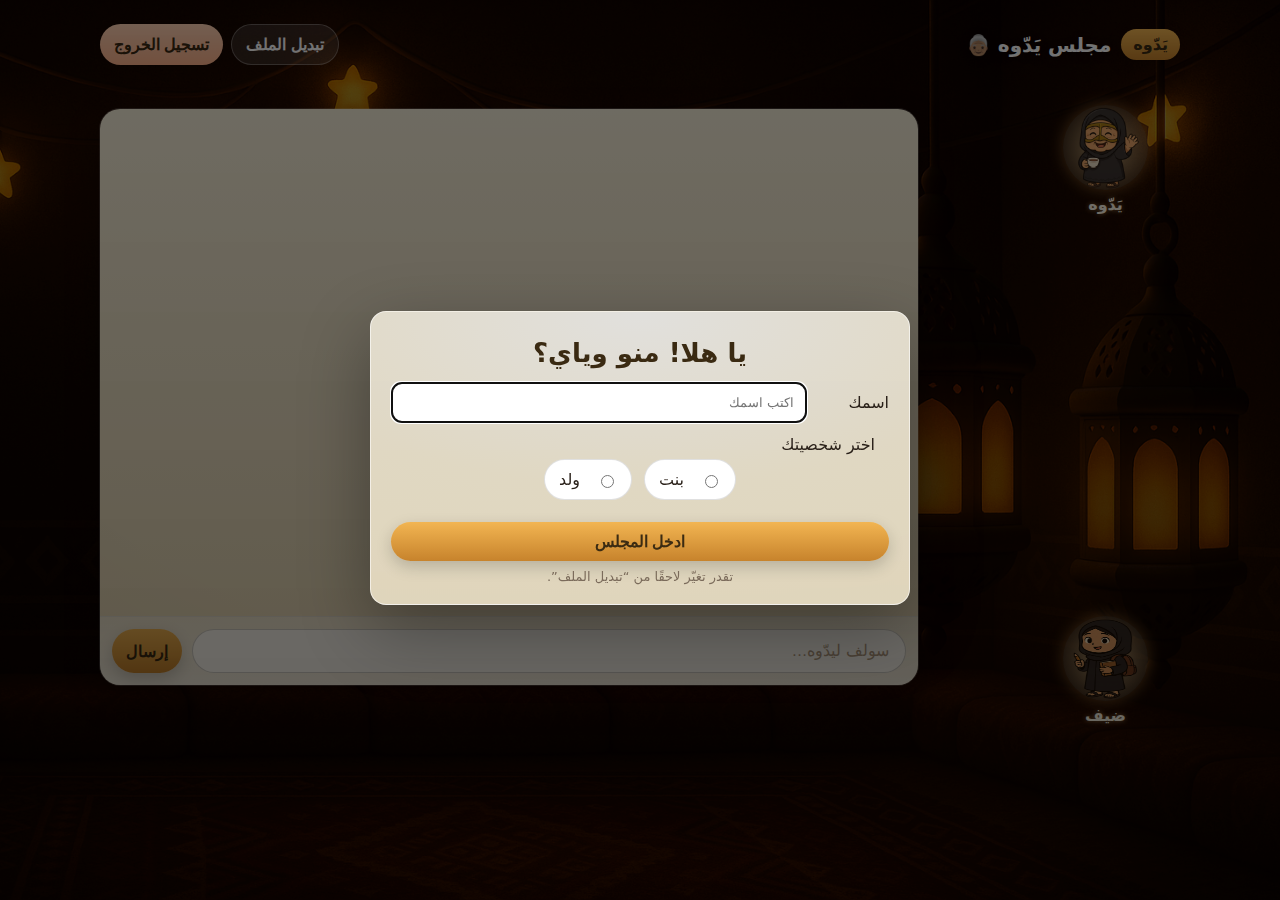
<file: index.html>
<!-- index.html — Yaddoo (يدّوه) chatbox for grade-2 kids
     - Dynamic RTL UI, warm "majlis night" theme
     - Login overlay (name + gender), logout + switch profile
     - No images; fairy-lights + fanoos are drawn with CSS
     - The page talks to /api/chat (Flask on :3000). If you open from a static
       server (e.g. VS Code Live Server :5500), the JS auto-targets http://localhost:3000.
-->
<!DOCTYPE html>
<html lang="ar" dir="rtl">

<head>
  <meta charset="utf-8" />
  <meta name="viewport" content="width=device-width, initial-scale=1" />
  <title>مجلس يَدّوه 👵🏽</title>
  <link rel="stylesheet" href="styles.css" />
</head>

<body>

  <div class="wrap">
    <!-- Top bar -->
    <header class="topbar">
      <div class="brand">
        <div class="badge">يَدّوه</div>
        <h1>مجلس يَدّوه 👵🏽</h1>
      </div>
      <div class="actions">
        <!-- <button id="debugBtn" class="btn ghost" type="button">⚙️ الفحص</button> -->
        <button id="switchBtn" class="btn ghost" type="button">تبديل الملف</button>
        <button id="logoutBtn" class="btn danger" type="button">تسجيل الخروج</button>
      </div>
    </header>

    <!-- Stage contains: grandma hero (top), board (down-right), user badge (bottom-right) -->
    <section class="stage">
      <!-- Grandma badge -->
      <!-- Grandma Yaddoo avatar -->
      <div id="yaddoo-avatar" class="avatar yaddoo-avatar">
        <img src="assets/yaddoo.png" alt="Yaddoo">
        <span>يَدّوَة</span>
      </div>

      <!-- Chat board -->
      <div class="board" role="region" aria-live="polite">
        <div id="chat" class="chat"></div>

        <div class="composer">
          <input id="input" type="text" placeholder="سولف ليدّوه…" autocomplete="off" />
          <button id="send" class="btn primary" type="button">إرسال</button>
        </div>
      </div>

      <!-- Kid badge -->
      <!-- User avatar -->
      <div id="user-avatar" class="avatar user-avatar">
        <img src="assets/girl.png" alt="User Avatar">
        <span>User</span>
      </div>

    </section>
  </div>

  <!-- Login / profile gate -->
  <div id="gate" class="gate" role="dialog" aria-modal="true">
    <form id="gateForm" class="gate-card">
      <h2>يا هلا! منو وياي؟</h2>

      <label class="gate-row">
        <span>اسمك</span>
        <input id="gateName" type="text" placeholder="اكتب اسمك" required />
      </label>

      <fieldset class="gate-row gate-gender">
        <legend>اختر شخصيتك</legend>

        <label class="pill">
          <input type="radio" name="gender" value="female" required />
          <span class="emoji"></span> بنت
        </label>

        <label class="pill">
          <input type="radio" name="gender" value="male" />
          <span class="emoji"></span> ولد
        </label>
      </fieldset>

      <button class="btn primary fill" type="submit">ادخل المجلس</button>
      <p class="muted">تقدر تغيّر لاحقًا من “تبديل الملف”.</p>
    </form>
  </div>

  <script type="module" src="app.js"></script>
</body>

</html>
</file>
<file: styles.css>
/* styles.css — Yaddoo chat (cleaned)
   - Majlis night theme (single background image + soft overlay)
   - Simple, RTL-friendly chat alignment (Flexbox only)
   - Corner avatars + optional inline avatars
   - Reduced duplication, grouped sections
*/

/* ---------- Theme tokens ---------- */
:root {
  --bg-overlay-top: rgba(0, 0, 0, .25);
  --bg-overlay-bottom: rgba(0, 0, 0, .55);

  --ink: #2a211a;
  --ink-weak: #7f6f61;

  --paper-1: #f9f1db;
  --paper-2: #ead9b4;
  --paper-edge: #ffffff7a;

  --glow: #f2b552;
  --glow-2: #c7832c;

  --bubble-bot: #fff3cd;
  /* grandma */
  --bubble-user: #eaf1ff;
  /* me */

  --ring: 0 0 0 3px rgba(242, 181, 82, .36);
  --s1: 0 6px 18px rgba(0, 0, 0, .14);
  --s2: 0 14px 34px rgba(0, 0, 0, .28);
  --s3: 0 24px 70px rgba(0, 0, 0, .33);

  --wrap: 1120px;
  --r-lg: 20px;
  --fs-0: clamp(12px, 1.1vw, 13px);
  --fs-1: clamp(14px, 1.3vw, 16px);
  --fs-2: clamp(16px, 1.8vw, 20px);
  --fs-3: clamp(18px, 2.4vw, 26px);

  --vh: 1vh;
  /* set by JS for mobile */
}

/* ---------- Base ---------- */
* {
  box-sizing: border-box
}

html,
body {
  height: 100%
}

body {
  margin: 0;
  font-family: 'Noto Naskh Arabic', system-ui, -apple-system, "Segoe UI", Arial;
  color: var(--ink);
  /* one background only: your PNG + subtle dark overlay */
  background:
    linear-gradient(to bottom, var(--bg-overlay-top), var(--bg-overlay-bottom)),
    url('bg_majlis.png') center / cover no-repeat fixed;
  -webkit-font-smoothing: antialiased;
  text-rendering: optimizeLegibility;
  overflow-x: hidden;
}

/* ---------- Buttons ---------- */
.btn {
  border: 0;
  border-radius: 999px;
  cursor: pointer;
  padding: 10px 14px;
  font-weight: 800;
  font-size: var(--fs-1);
  transition: transform .15s ease, box-shadow .2s ease, filter .2s;
}

.btn.primary {
  color: #3b2b12;
  background: linear-gradient(180deg, var(--glow), var(--glow-2));
  box-shadow: 0 6px 16px rgba(0, 0, 0, .18)
}

.btn.primary.fill {
  width: 100%
}

.btn.ghost {
  color: #fff;
  background: rgba(255, 255, 255, .12);
  border: 1px solid rgba(255, 255, 255, .28)
}

.btn.ghost:hover {
  background: rgba(255, 255, 255, .20)
}

.btn.danger {
  color: #3a2a12;
  background: linear-gradient(180deg, #ffd1b3, #ffb38b)
}

.btn:active {
  transform: translateY(1px)
}

.btn:focus-visible {
  outline: none;
  box-shadow: var(--ring)
}

/* ---------- Shell ---------- */
.wrap {
  max-width: var(--wrap);
  margin: 0 auto;
  padding: clamp(12px, 2vw, 20px);
  position: relative;
  z-index: 1
}

.topbar {
  display: flex;
  align-items: center;
  justify-content: space-between;
  gap: 12px;
  margin: 4px 0 8px;
  color: #fff
}

.brand {
  display: flex;
  align-items: center;
  gap: 10px
}

.badge {
  background: linear-gradient(180deg, var(--glow), var(--glow-2));
  color: #3b2b12;
  font-weight: 800;
  border-radius: 999px;
  padding: 6px 12px;
  box-shadow: var(--s1)
}

.topbar h1 {
  margin: 0;
  font-weight: 800;
  font-size: var(--fs-2);
  text-shadow: 0 2px 10px rgba(0, 0, 0, .35)
}

.actions {
  display: flex;
  gap: 8px;
  flex-wrap: wrap
}

/* ---------- Stage (grid) ---------- */
.stage {
  --hero-col: 200px;
  display: grid;
  grid-template-columns: var(--hero-col) 1fr;
  grid-template-rows: auto 1fr;
  grid-template-areas: "hero ." ". board";
  column-gap: clamp(12px, 3vw, 28px);
  row-gap: clamp(8px, 2vw, 18px);
  align-items: start;
  min-height: calc(var(--vh)*76);
  padding-block: clamp(10px, 2vw, 18px);
  position: relative;
}

/* ---------- Corner Avatars ---------- */
.avatar {
  display: flex;
  flex-direction: column;
  align-items: center;
  gap: .3rem;
  font-weight: 700;
  color: #fff9e8;
  text-shadow: 0 0 5px rgba(255, 200, 120, .6)
}

.avatar img {
  width: 85px;
  height: 85px;
  border-radius: 50%;
  background: radial-gradient(circle, rgba(255, 220, 160, .7), rgba(0, 0, 0, .1));
  box-shadow: 0 0 15px rgba(255, 180, 80, .4);
  transition: transform .3s ease, box-shadow .3s ease
}

.avatar img:hover {
  transform: scale(1.05);
  box-shadow: 0 0 25px rgba(255, 200, 100, .6)
}

.yaddoo-avatar {
  position: absolute;
  top: 2rem;
  right: 2rem
}

.user-avatar {
  position: absolute;
  bottom: 2rem;
  right: 2rem
}

/* ---------- Board (chat area) ---------- */
.board {
  grid-area: board;
  justify-self: end;
  align-self: start;
  width: min(860px, 96%);
  min-height: clamp(460px, 64vh, 78vh);
  display: flex;
  flex-direction: column;
  overflow: hidden;
  position: relative;
  border-radius: 20px;
  background: radial-gradient(120% 100% at 50% -32%, var(--paper-edge), transparent 38%), linear-gradient(180deg, var(--paper-1), var(--paper-2));
  outline: 1.5px solid rgba(255, 255, 255, .18);
  box-shadow: var(--s2);
}

.board::before {
  content: "";
  position: absolute;
  inset: 0;
  background: radial-gradient(120% 140% at 50% 8%, transparent 60%, rgba(0, 0, 0, .06) 100%);
  pointer-events: none
}

/* ---------- Stream ---------- */
.chat {
  display: flex;
  flex-direction: column;
  gap: 10px;
  flex: 1;
  overflow: auto;
  padding: clamp(12px, 2vw, 16px) 16px 92px;
  scroll-behavior: smooth
}

/* Row alignment: LEFT for bot, RIGHT for me (Flex only, no margins) */
.row {
  display: flex;
  align-items: flex-end;
  gap: 10px;
  justify-content: flex-start;
  width: 100%
}

.row.me {
  flex-direction: row-reverse;
  justify-content: flex-end;
  text-align: right
}

/* Bubbles */
.bubble {
  max-width: 72%;
  padding: clamp(8px, 1.4vw, 12px) clamp(12px, 2vw, 16px);
  border-radius: 16px;
  font-size: var(--fs-1);
  line-height: 1.65;
  background: #fff;
  border: 1px solid rgba(0, 0, 0, .05);
  box-shadow: 0 3px 10px rgba(0, 0, 0, .10);
  word-break: break-word;
  white-space: pre-wrap;
  transition: transform .2s ease, box-shadow .2s ease;
}

.bubble.bot {
  background: var(--bubble-bot)
}

.bubble.me {
  background: var(--bubble-user);
  border-top-right-radius: 4px
}

.row:hover .bubble {
  transform: translateY(-1px);
  box-shadow: 0 6px 16px rgba(0, 0, 0, .14)
}

.meta {
  font-size: var(--fs-0);
  color: var(--ink-weak);
  margin-top: 4px
}

/* Composer */
.composer {
  display: flex;
  gap: 10px;
  padding: clamp(10px, 1.8vw, 12px);
  border-top: 1px solid rgba(0, 0, 0, .08);
  background: linear-gradient(180deg, rgba(255, 255, 255, .30), rgba(255, 255, 255, .55));
  position: relative;
  z-index: 1
}

.composer input {
  flex: 1;
  font-size: var(--fs-1);
  padding: 12px 16px;
  border-radius: 999px;
  border: 1px solid rgba(0, 0, 0, .18);
  background: #fffaf0;
  color: var(--ink);
  outline: none;
  transition: box-shadow .2s ease
}

.composer input::placeholder {
  color: #b29a7f
}

.composer input:focus-visible {
  box-shadow: var(--ring)
}

/* ---------- Inline avatars (optional) ---------- */
.msg-avatar {
  width: 34px;
  height: 34px;
  border-radius: 50%;
  flex: 0 0 34px;
  object-fit: cover;
  background: radial-gradient(circle, rgba(255, 220, 160, .65), rgba(0, 0, 0, .08));
  box-shadow: 0 2px 6px rgba(0, 0, 0, .25), 0 0 12px rgba(242, 181, 82, .18);
}

.row .bubble {
  max-width: calc(100% - 48px)
}

/* leave space for .msg-avatar */

/* ---------- Login gate ---------- */
.gate {
  position: fixed;
  inset: 0;
  display: grid;
  place-items: center;
  background: linear-gradient(180deg, rgba(0, 0, 0, .55), rgba(0, 0, 0, .60));
  z-index: 10;
  opacity: 1;
  visibility: visible;
  transition: opacity .25s ease, visibility .25s ease
}

.gate.hide {
  opacity: 0;
  visibility: hidden
}

.gate-card {
  width: min(540px, 92vw);
  background: radial-gradient(120% 100% at 50% 0%, #ffffffcc, #fff6dfcc 60%, #fff4d8cc 100%);
  backdrop-filter: blur(6px);
  border: 1px solid rgba(255, 255, 255, .6);
  border-radius: 16px;
  padding: 20px;
  box-shadow: var(--s3);
  transform: translateY(8px);
  animation: pop .28s ease-out forwards;
}

@keyframes pop {
  to {
    transform: translateY(0)
  }
}

.gate-card h2 {
  margin: 6px 0 14px;
  font-size: var(--fs-3);
  color: #3a2a12;
  text-align: center
}

.gate-row {
  display: flex;
  gap: 10px;
  align-items: center;
  margin: 12px 0
}

.gate-row>span {
  min-width: 72px
}

.gate-row input[type="text"] {
  flex: 1;
  padding: 12px;
  border-radius: 10px;
  border: 1px solid rgba(0, 0, 0, .15);
  background: #fff
}

.gate-gender {
  border: none;
  display: flex;
  gap: 12px;
  align-items: center;
  flex-wrap: wrap;
  justify-content: center
}

.pill {
  display: inline-flex;
  align-items: center;
  gap: 8px;
  padding: 10px 14px;
  border-radius: 999px;
  background: #fff;
  border: 1px solid rgba(0, 0, 0, .12);
  cursor: pointer;
  user-select: none
}

.pill input {
  accent-color: #c7832c
}

.emoji {
  font-size: 20px
}

.muted {
  margin: 8px 0 0;
  color: #7b6b5b;
  font-size: var(--fs-0);
  text-align: center
}

/* ---------- Responsive ---------- */
@media (max-width:980px) {
  .stage {
    --hero-col: 160px
  }
}

@media (max-width:720px) {
  .stage {
    --hero-col: 120px;
    grid-template-areas: "hero ." "board board"
  }

  .board {
    justify-self: stretch;
    width: 100%
  }
}

@media (max-width:540px) {

  /* hide big corner avatars on phones */
  #yaddoo-avatar,
  #user-avatar {
    display: none
  }

  .bubble {
    max-width: 88%
  }
}

@media (prefers-reduced-motion:reduce) {
  * {
    animation: none !important;
    transition: none !important;
    scroll-behavior: auto !important
  }
}
</file>
